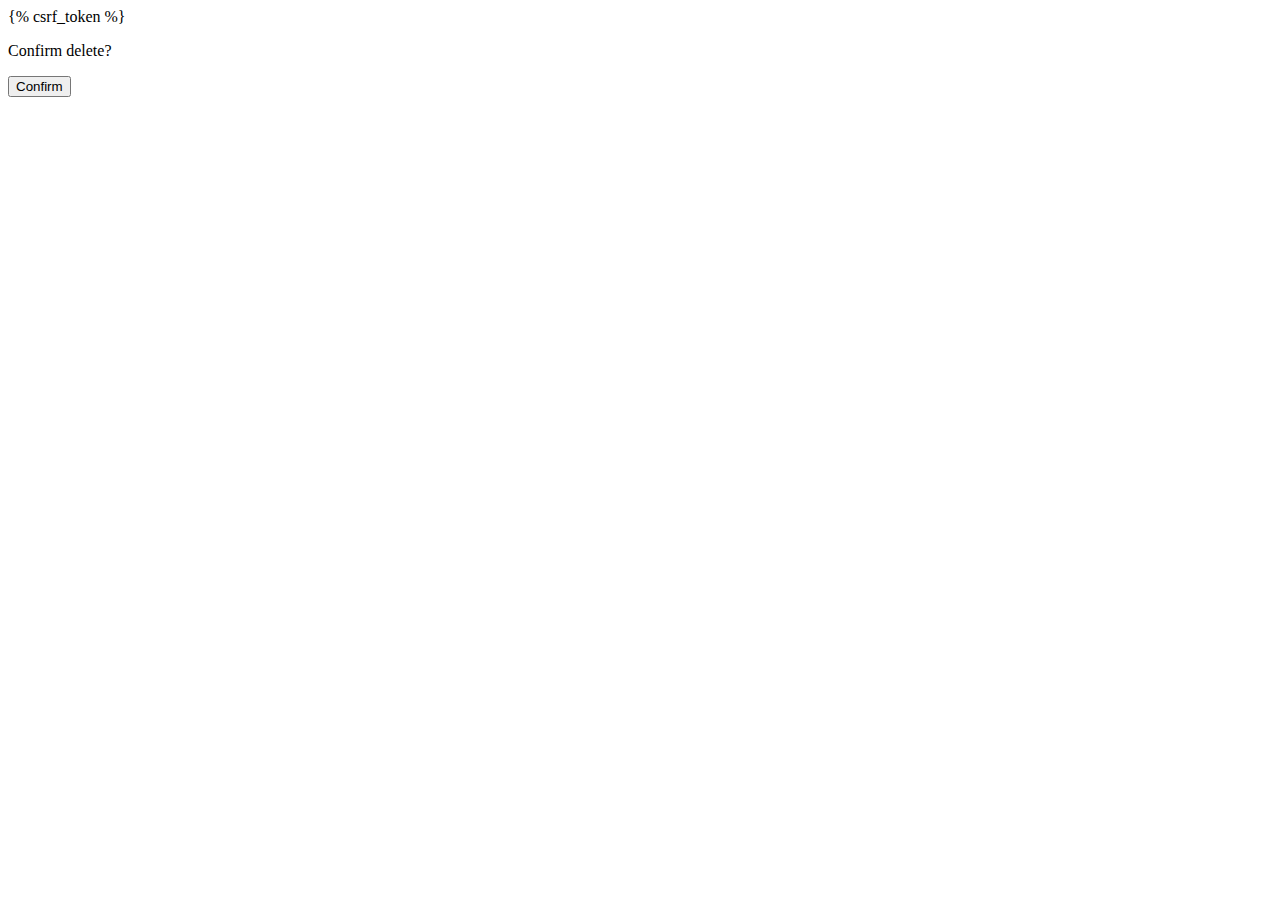
<file: templates/delete.html>
<!DOCTYPE html>
<html lang="en">
<head>
    <meta charset="UTF-8">
    <meta http-equiv="X-UA-Compatible" content="IE=edge">
    <meta name="viewport" content="width=device-width, initial-scale=1.0">
    <title>Document</title>
</head>
<body>
    <form method="POST">
        {% csrf_token %}
        <p>Confirm delete?</p>
        <button type="submit">Confirm</button>
      </form>
</body>
</html>
</file>
